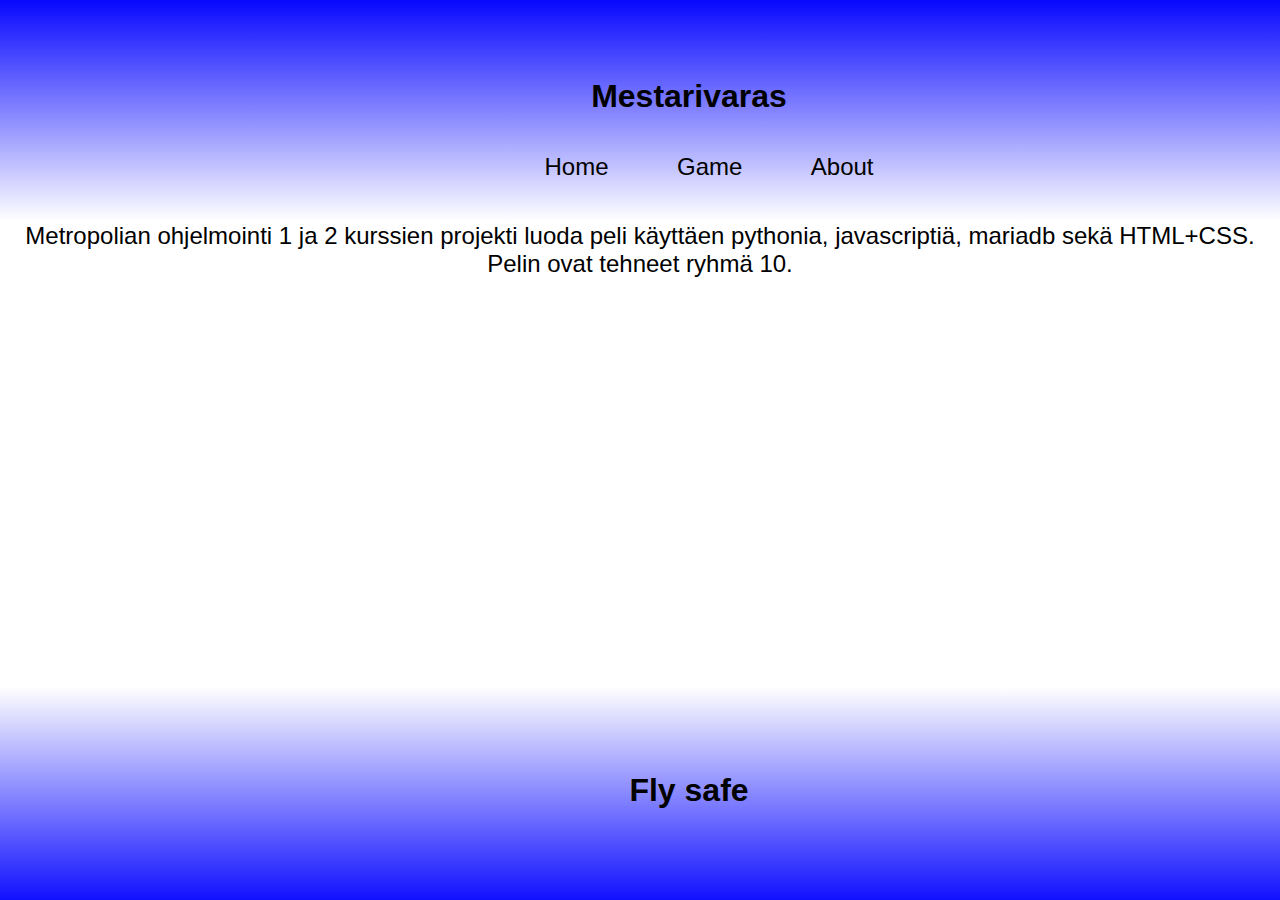
<file: Lentokonepeli/about.html>
<!DOCTYPE html>
<html lang="en">
  <head>
    <meta charset="UTF-8" />
    <meta http-equiv="X-UA-Compatible" content="IE=edge" />
    <meta name="viewport" content="width=device-width, initial-scale=1.0" />
    <link href="gamestyle.css" rel="stylesheet" />
    <title>Working title</title>
  </head>
  <body > 
    <div id="about">
    <header>
      <h1>Mestarivaras</h1>
      <nav>
        <ul>
          <li><a href="index.html">Home</a></li>
          <li><a href="gamesite.html">Game</a></li>
          <li><a href="about.html">About</a></li>
        </ul>
      </nav>
    </header>

<p>Metropolian ohjelmointi 1 ja 2 kurssien projekti luoda peli käyttäen pythonia, javascriptiä, mariadb sekä HTML+CSS. Pelin ovat tehneet ryhmä 10. </p>
</div>
    </main>
    <div id="kokeilu">
    <footer >
        <h1>Fly safe</h1>
      </footer>
    </div>
  </body>
</html>
</file>
<file: Lentokonepeli/gamestyle.css>
.flex-wrap
{
    display: flex;
    flex-wrap: nowrap;
    justify-content: center;
    align-items: center;
    width: auto;
    height: auto;
    padding: 4rem;
    margin: 5px;
    position: relative;
    overflow: hidden;
    flex-direction: row;
    align-content: center;
    column-gap: 10px;


}
#map
{
    width: 200rem;
    height: 40rem;
    background-color: #000000;
    border: 1px solid #000000;
    margin: 0px;
    padding: 0px;
    position: relative;
    overflow: hidden;
    float: left;

}
header
{
    /* sinivalko gradient tausta. ylhäätä alas*/
    background: linear-gradient(to bottom, #0000FF, #FFFFFF);
    width: 100%;
    height: 100px;
    text-align: center;
    padding: 4rem;

    position: relative;
    overflow: hidden;
    color: #000000;
    margin: -15px;


    
}
#main footer
{
    
    background: linear-gradient(to top, #0000FF, #FFFFFF);
    width: 100%;
    height: 100px;
    text-align: center;
    padding: 4rem;
    margin: -15px;
    position: relative;
    overflow: hidden;
    color: #000000;
    
    
    
    
    
}
li
{
    /*listan komponentit vierekkäin */
    display: inline-block;
    padding: 1rem;
    margin: 0px;
    position: relative;
    overflow: hidden;
}
a
{
    /* tekstien välille tasasesti tilaa ja kokoa vähän isommaksi */
    padding: 1rem;
    margin: 0px;
    position: relative;
    overflow: hidden;
    font-size: 1.5rem;
    color: #000000;
    text-decoration: none;
    
}
.kama
{
    /* divit erilleen toisistaan riviin*/
    display: inline-block;
    padding: 1rem;
    margin: 0px;
    position: relative;
    overflow: hidden;
    width: 100%;
    border: 1px solid #000000;
   
}

img.huechange { filter: hue-rotate(120deg); }




.button {
  display: flex;
  flex-direction: column;
  align-items: center;
  padding: 6px 14px;
  font-family: -apple-system, BlinkMacSystemFont, 'Roboto', sans-serif;
  border-radius: 6px;
  border: none;

  color: #fff;
  background: linear-gradient(180deg, #4B91F7 0%, #367AF6 100%);
   background-origin: border-box;
  box-shadow: 0px 0.5px 1.5px rgba(54, 122, 246, 0.25), inset 0px 0.8px 0px -0.25px rgba(255, 255, 255, 0.2);
  user-select: none;
  -webkit-user-select: none;
  touch-action: manipulation;
  font-family: 'Trebuchet MS', 'Lucida Sans Unicode', 'Lucida Grande', 'Lucida Sans', Arial, sans-serif;
}

.button:focus {
  box-shadow: inset 0px 0.8px 0px -0.25px rgba(255, 255, 255, 0.2), 0px 0.5px 1.5px rgba(54, 122, 246, 0.25), 0px 0px 0px 3.5px rgba(58, 108, 217, 0.5);
  outline: 0;
}
*
{
   font-family: 'Trebuchet MS', 'Lucida Sans Unicode', 'Lucida Grande', 'Lucida Sans', Arial, sans-serif;
}

#about p
{
    
    font-size: 1.5rem;
    color: #000000;
    padding: 1rem;
    margin: 0px;
    position: relative;
    overflow: hidden;
    text-align: center;
}
#home p
{
    
    font-size: 1.5rem;
    color: #000000;
    padding: 1rem;
    margin: 0px;
    position: relative;
    overflow: hidden;
    text-align: center;
}
#home h1
{
    
    font-size: 2.5rem;
    color: #000000;
    padding: 1rem;
    margin: 0px;
    position: relative;
    overflow: hidden;
    text-align: center;
}


#kokeilu footer {
        background: linear-gradient(to top, #0000FF, #FFFFFF);
        width: 100%;
        height: 100px;
        text-align: center;
        padding: 4rem;
        margin: -15px;
        position: relative;
        overflow: hidden;
        color: #000000;
        position: fixed;
        left: 0;
        bottom: 0;
    }
</file>
